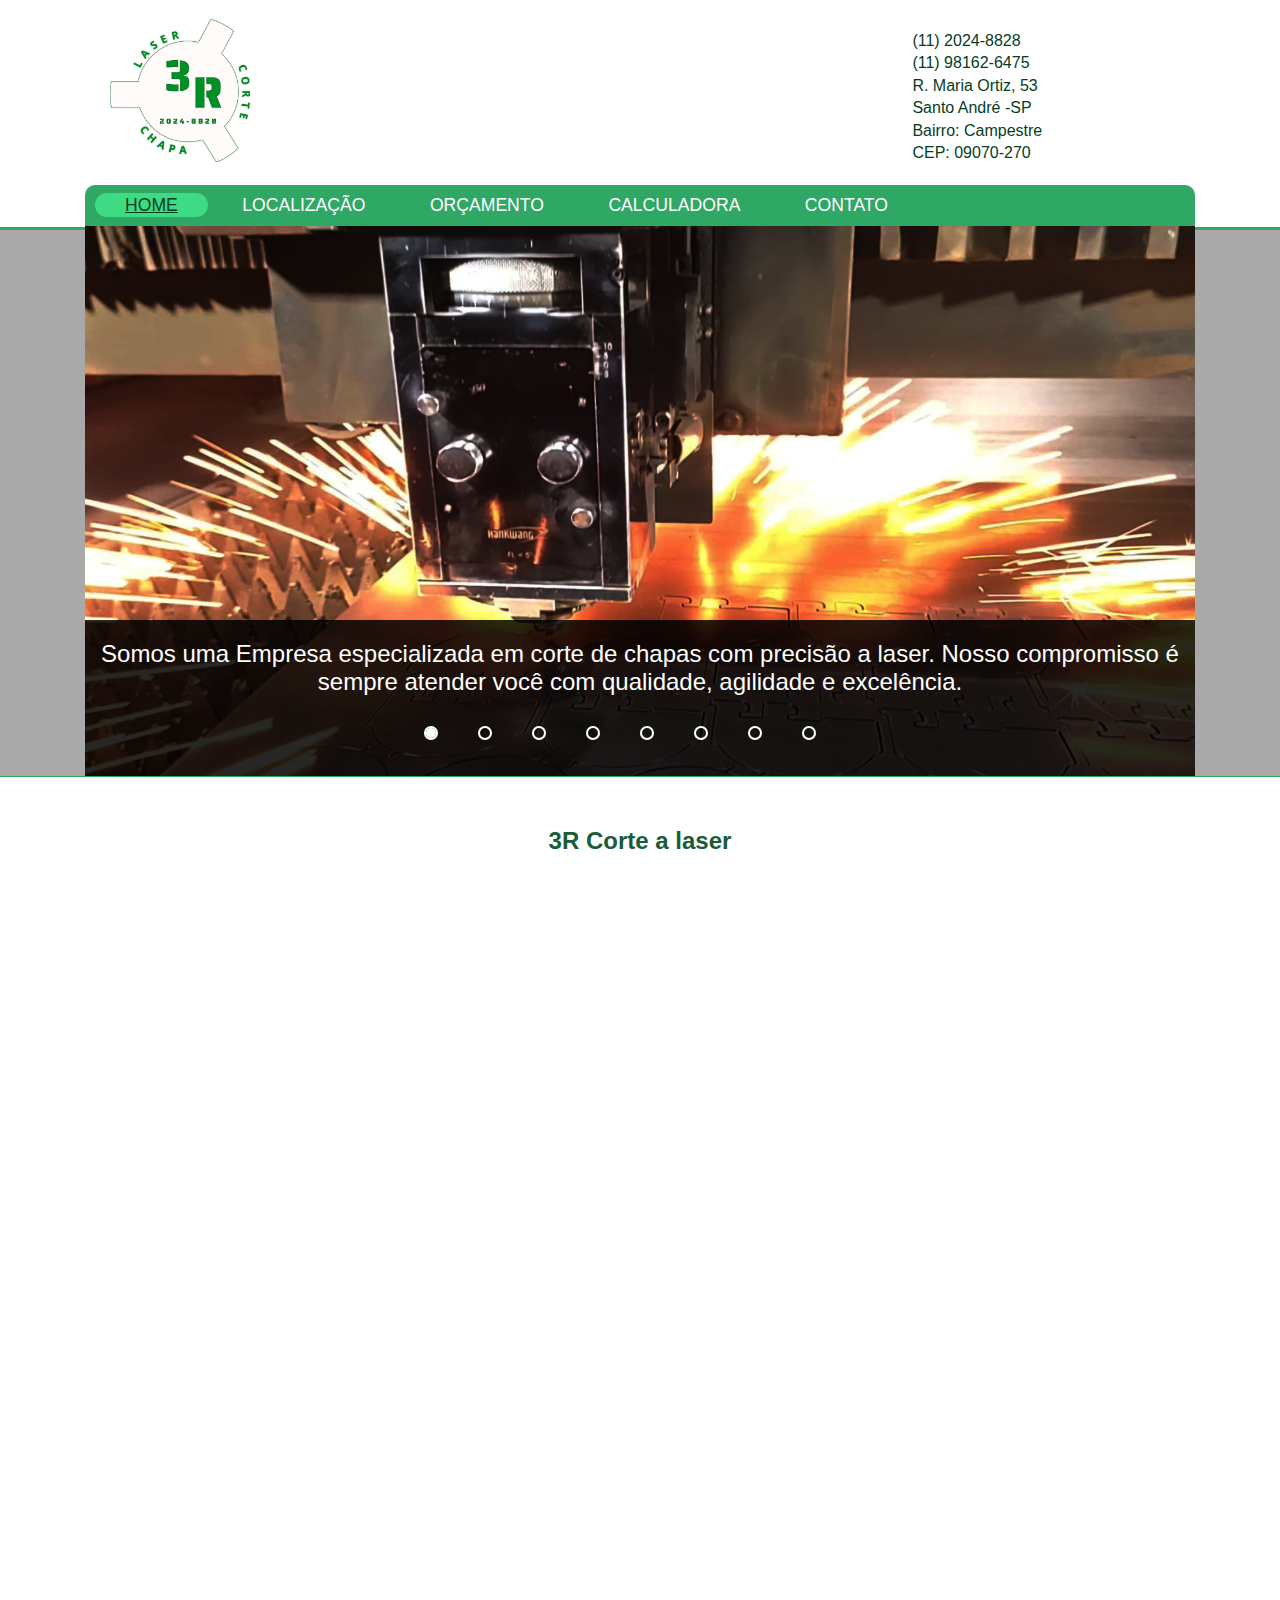
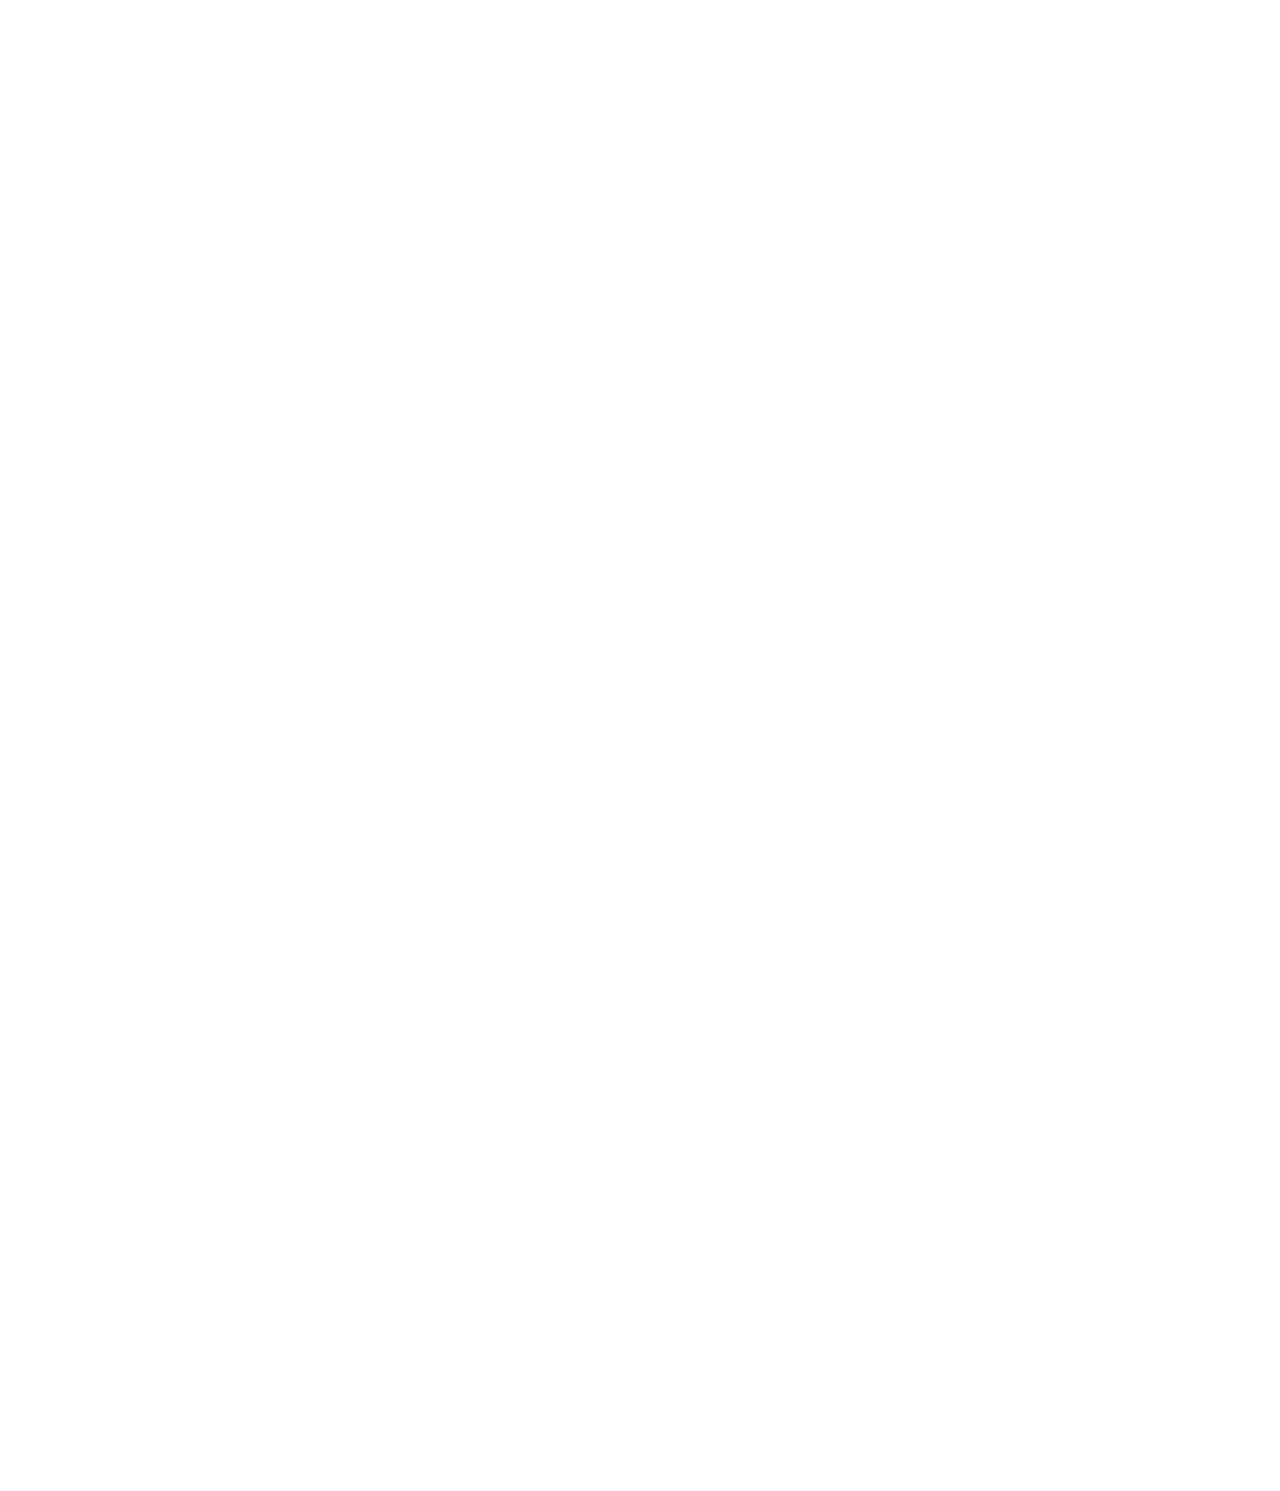
<file: 3rCorteLaser/index.html>
<!DOCTYPE html>
<html lang="pt-br">
<head>
    <meta charset="UTF-8">
    <meta http-equiv="X-UA-Compatible" content="IE=edge">
    <link rel="stylesheet" href="css/style.css">
    <link rel="icon" href="android-chrome-512x512.png" type="image/x-icon">
    <meta name="viewport" content="width=device-width, initial-scale=1.0">
    <title>3r Corte Laser</title>
</head>
<body>
    <div class="body">
    
   
    <header>
        <div class="logo">
            <img src="imagem/3r.png" alt="imagem_logo.png">
        </div>
        
        <div class="contato">
            <p>(11) 2024-8828</p>
            <p>(11) 98162-6475</p>
            <p>R. Maria Ortiz, 53  </p>
            <p>Santo André -SP</p>
            <p>Bairro: Campestre</p>
            <p>CEP: 09070-270</p>
           
        </div>

        <nav>
           
            <a style="color:#063d1e;text-decoration: underline;background-color: #3ddc84; border-radius: 20px;" href="index.html">Home</a>
            <a href="localizacao.html">Localização</a>
            <a href="orcamento.html">Orçamento</a>
            <a href="calculadora.html">Calculadora</a>
            <a href="contato.html">Contato</a>
      
        </nav>

    <nav class="mobile" ">

    <div class="menu" onclick="btn()">
        <div class="m">-</div>
        <div class="m">-</div>
        <div class="m">-</div>
    </div>

   <div class="mobile_nav">
        <a style="color:#063d1e;text-decoration: underline; background-color: #3ddc84; border-radius: 20px;" href="index.html">Home</a>
        <a href="localizacao.html">Localização</a>
        <a href="orcamento.html">Orçamento</a>
        <a href="calculadora.html">Calculadora</a>
        <a href="contato.html">Contato</a>
    </div>
    
    </nav>

<div class="image_principal">

    <div class="slider">
        <div class="slides">
           
            <input type="radio" name="radio-btn" id="radio1">
            <input type="radio" name="radio-btn" id="radio2">
            <input type="radio" name="radio-btn" id="radio3">
            <input type="radio" name="radio-btn" id="radio4">
            <input type="radio" name="radio-btn" id="radio5">
            <input type="radio" name="radio-btn" id="radio6">
            <input type="radio" name="radio-btn" id="radio7">
            <input type="radio" name="radio-btn" id="radio8">
      
            <div class="slide first">
                <img src="imagem/corte-a-laser-em-metal.jpeg" alt="imagem 1">
            </div>   
              
                 <div class="slide">
                    <img src="imagem/2.jpeg" alt="imagem 2">
                 </div>

                <div class="slide">
                    <img src="imagem/3.jpeg" alt="imagem 3">
                </div>
              

                <div class="slide">
                    <img src="imagem/4.jpeg" alt="imagem 4">
                </div>

                <div class="slide">
                    <img src="imagem/5.jpeg" alt="imagem 5">
                </div>

                <div class="slide">
                    <img src="imagem/6.jpg" alt="imagem 6">
                </div>

                <div class="slide">
                    <img src="imagem/7.png" alt="imagem 7">
                </div> 

                <div class="slide">
                    <img src="imagem/8.jpg" alt="imagem 8">
                </div>

              
                <div class="navigation-auto">
                    <div class="auto-btn1" ></div>
                    <div class="auto-btn2" ></div>
                    <div class="auto-btn3" ></div>
                    <div class="auto-btn4" ></div>
                    <div class="auto-btn5" ></div>
                    <div class="auto-btn6"></div>
                    <div class="auto-btn7" ></div>
                    <div class="auto-btn8" ></div>
                    
                </div>
                
                </div>
                
                <div class="manual-navigation">
                    <label for="radio1"class="manual-btn"></label>
                    <label for="radio2"class="manual-btn"></label>
                    <label for="radio3"class="manual-btn"></label>
                    <label for="radio4"class="manual-btn"></label>
                    <label for="radio5"class="manual-btn"></label>
                    <label for="radio6"class="manual-btn"></label>
                    <label for="radio7"class="manual-btn"></label>
                    <label for="radio8"class="manual-btn"></label>

                 
                   
                </div>
              

                  <div class="opacity">
                <p>Somos uma Empresa especializada em corte de chapas com precisão a laser. Nosso compromisso é sempre atender você com qualidade, agilidade e excelência.</p>
            </div>
            
              
              
        </div>
    </div>
   
</header>

   <main>
    
    <article>
        <h2>3R Corte a laser</h2>
        <p>Seja bem vindo ao site da 3R laser , Situada em Santo André, contando com um quadro funcional altamente treinado, especializado e com experiências adquiridas no mercado. A 3R Laser oferece serviços em Corte Laser ,aliado ao que há de mais avançado em tecnologia de máquinas. Para nós todo o cliente é importante, seja uma pequena ou grande empresa. Nosso foco em fornecer soluções simples, completas e confiáveis. A flexibilidade para acompanhar a evolução das necessidades dos nossos clientes criou a base para parcerias duradouras.</p>
    </article>

    <aside>
        <h2>Materiais</h2>
        <h3><strong>Efetuamos o serviço de corte a laser nos seguintes materiais:</strong></h3>
        <ul>
    <li>Aço Carbono</li>
    <li>Aço Inox</li>
    <li>Aço Galvanizado</li>
    <li>Alumínio</li>
    
        </ul>
    </aside>
 

<div class="galeria_pecas">
                                 <!-- MODAL PRA GALERIA -->
<div class="galeria_img">
<img src="imagem_peças/1.jpeg" alt="img1" onclick="clickModal('imagem_peças/1.jpeg')">
<img src="imagem_peças/2.jpg" alt="img2" onclick="clickModal('imagem_peças/2.jpg' )" >
<img src="imagem_peças/3.png" alt="img3" onclick="clickModal('imagem_peças/3.png')"  >
<img src="imagem_peças/4.jpeg" alt="img4" onclick="clickModal('imagem_peças/4.jpeg')" >
<img src="imagem_peças/5.jpg" alt="img5" onclick="clickModal('imagem_peças/5.jpg')" >
<img src="imagem_peças/6.png" alt="img6" onclick="clickModal('imagem_peças/6.png')" >
<img src="imagem_peças/7.jpeg" alt="img7" onclick="clickModal('imagem_peças/7.jpeg')" >
<img src="imagem_peças/9.jpeg" alt="img9" onclick="clickModal('imagem_peças/9.jpeg')" >
<img src="imagem_peças/11.png" alt="img11" onclick="clickModal('imagem_peças/11.png')" >
<img src="imagem_peças/12.jpg" alt="img12" onclick="clickModal('imagem_peças/12.jpg')" >
<img src="imagem_peças/13.jpeg" alt="img13" onclick="clickModal('imagem_peças/13.jpeg')" >
<img src="imagem_peças/14.jpeg" alt="img14" onclick="clickModal('imagem_peças/14.jpeg')" >


</div>


<div id="janelaModal">
    <div class="fechar">
  <span id="btFechar" onclick="fecharModal()">X</span>
  <img id="imgModal" >

</div>
</div>
                                    <!-- FIM MODAL PRA GALERIA -->
    </div>

        <aside class="text2">
            <p>Em trabalhos individuais ou produção em série, um grande diferencial do corte de chapas a laser fica por conta da altíssima precisão, com tolerância de +- 0,1 mm, dependendo da complexidade e do material a ser beneficiado. Consulte-nos para mais detalhes.</p>
            <h2>Política de Qualidade Da 3R Laser assume como seu compromisso a busca permanente da melhoria contínua do seu Sistema de Gestão da Qualidade .</h2>
        </aside>

</main>

</div>
</div>

<footer>
  <h1>Contate-nos!</h1>
 <p><a  target='_blank' href='https://wa.me/5511981626475'><img src="imagem/Dtafalonso-Android-L-WhatsApp.512.png" alt="whatsapp"> CLICK Agora e Fale Conosco </a>
 </p> 
    
    <div class="footer">
        <p>3r Laser - Corte a laser | Todos os direitos reservados © 2023</p>
       
    </div>
</footer>


<script defer src="js/script.js"></script>
</div>
</body>
</html>
</file>
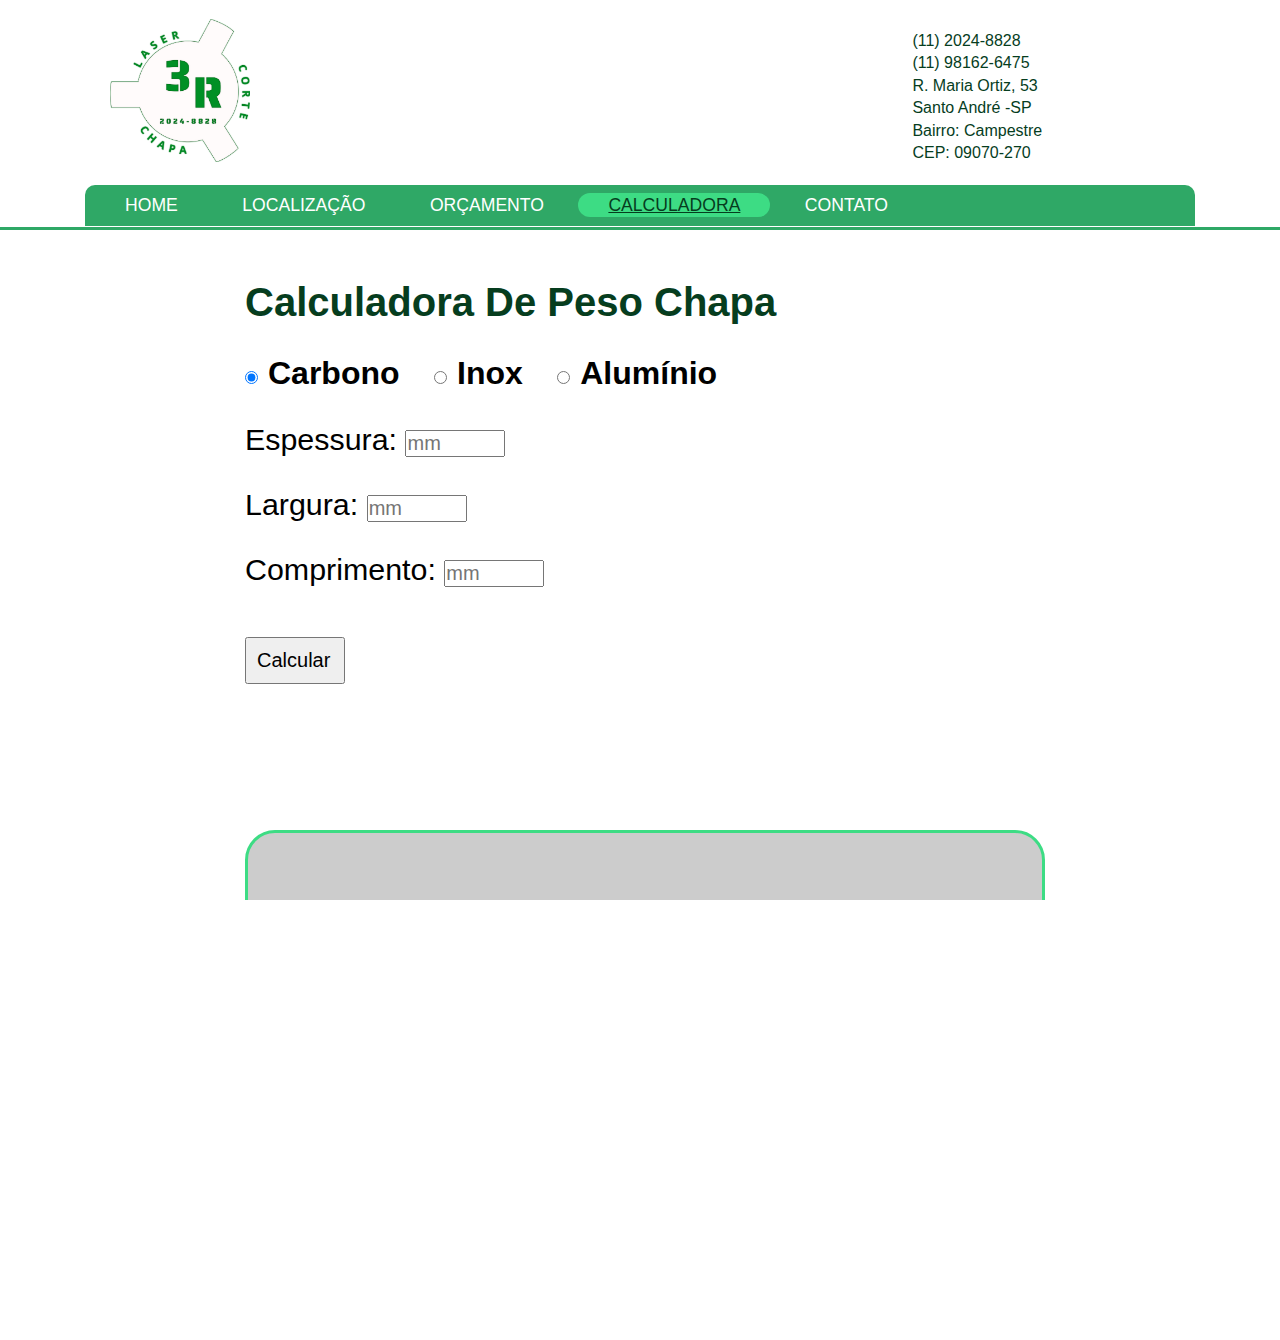
<file: 3rCorteLaser/calculadora.html>
<!DOCTYPE html>
<html lang="pt-br">
<head>
    <meta charset="UTF-8">
    <meta http-equiv="X-UA-Compatible" content="IE=edge">
    <link rel="stylesheet" href="css/style.css">
    <link rel="icon" href="android-chrome-512x512.png" type="image/x-icon">
    <meta name="viewport" content="width=device-width, initial-scale=1.0">
    <title>3r Corte Laser</title>
</head>
<body>
    <header>
        <div class="logo">
            <img src="imagem/3r.png" alt="imagem_logo.png">
        </div>
        <div class="contato">
            <p>(11) 2024-8828</p>
            <p>(11) 98162-6475</p>
            <p>R. Maria Ortiz, 53  </p>
            <p>Santo André -SP</p>
            <p>Bairro: Campestre</p>
            <p>CEP: 09070-270</p>
           
        </div>

        <nav>
            <a href="index.html">Home</a>
            <a href="localizacao.html">Localização</a>
            <a href="orcamento.html">Orçamento</a>
            <a style="color:#063d1e;text-decoration: underline;background-color: #3ddc84; border-radius: 20px;" href="calculadora.html">Calculadora</a>
            <a href="contato.html">Contato</a>
        </nav>
        <nav class="mobile"onclick="btn()">
            <div class="menu">
            <div class="m">-</div>
            <div class="m">-</div>
            <div class="m">-</div>
        </div>
        
        <div class="mobile_nav">
            <a href="index.html">Home</a>
            <a href="localizacao.html">Localização</a>
            <a href="orcamento.html">Orçamento</a>
            <a style="color:#063d1e;text-decoration: underline;background-color: #3ddc84; border-radius: 20px;"  href="calculadora.html">Calculadora</a>
            <a href="contato.html">Contato</a>
        </div>
     
        </nav>
    
    </header>
    
 
        <div class="Calculadora">
        
              <form>
                 
                 <h2>Calculadora De Peso Chapa</h2>
                 <span><input type='radio'  name='radsex' id="carbo" checked/>Carbono</span>
                 <span><input type='radio' name='radsex' id="inox" />Inox</span>
                 <span><input type='radio' name='radsex'id="alu" />Alumínio</span>
        
                <p> Espessura: <input type= 'number'placeholder='mm' min= '0'id="esp" /> </p>
                <p> Largura: <input type= 'number' placeholder='mm' min= '0' id="lar" /> </p>
                <p> Comprimento: <input placeholder='mm'type= 'number' min= '0'  id="comp" /> </p>
               <p><input id ='btn' type= 'button' value= 'Calcular ' onclick="calcular()"/></p> 
        </form>
        <div class='res'>
           <h2 class='pesopc'></h2>
        </div>
        </div>
        
        
         


<footer>
  <h1>Contate-nos!</h1>
 <p><a  target='_blank'href='https://wa.me/5511981626475'><img src="imagem/Dtafalonso-Android-L-WhatsApp.512.png" alt="whatsapp"> CLICK Agora e Fale Conosco </a>
 </p> 
    
    <div class="footer">
        <p>3r Laser - Corte a laser | Todos os direitos reservados © 2023</p>
       
    </div>
</footer>


<script defer src="js/script.js"></script>
</body>
</html>
</file>
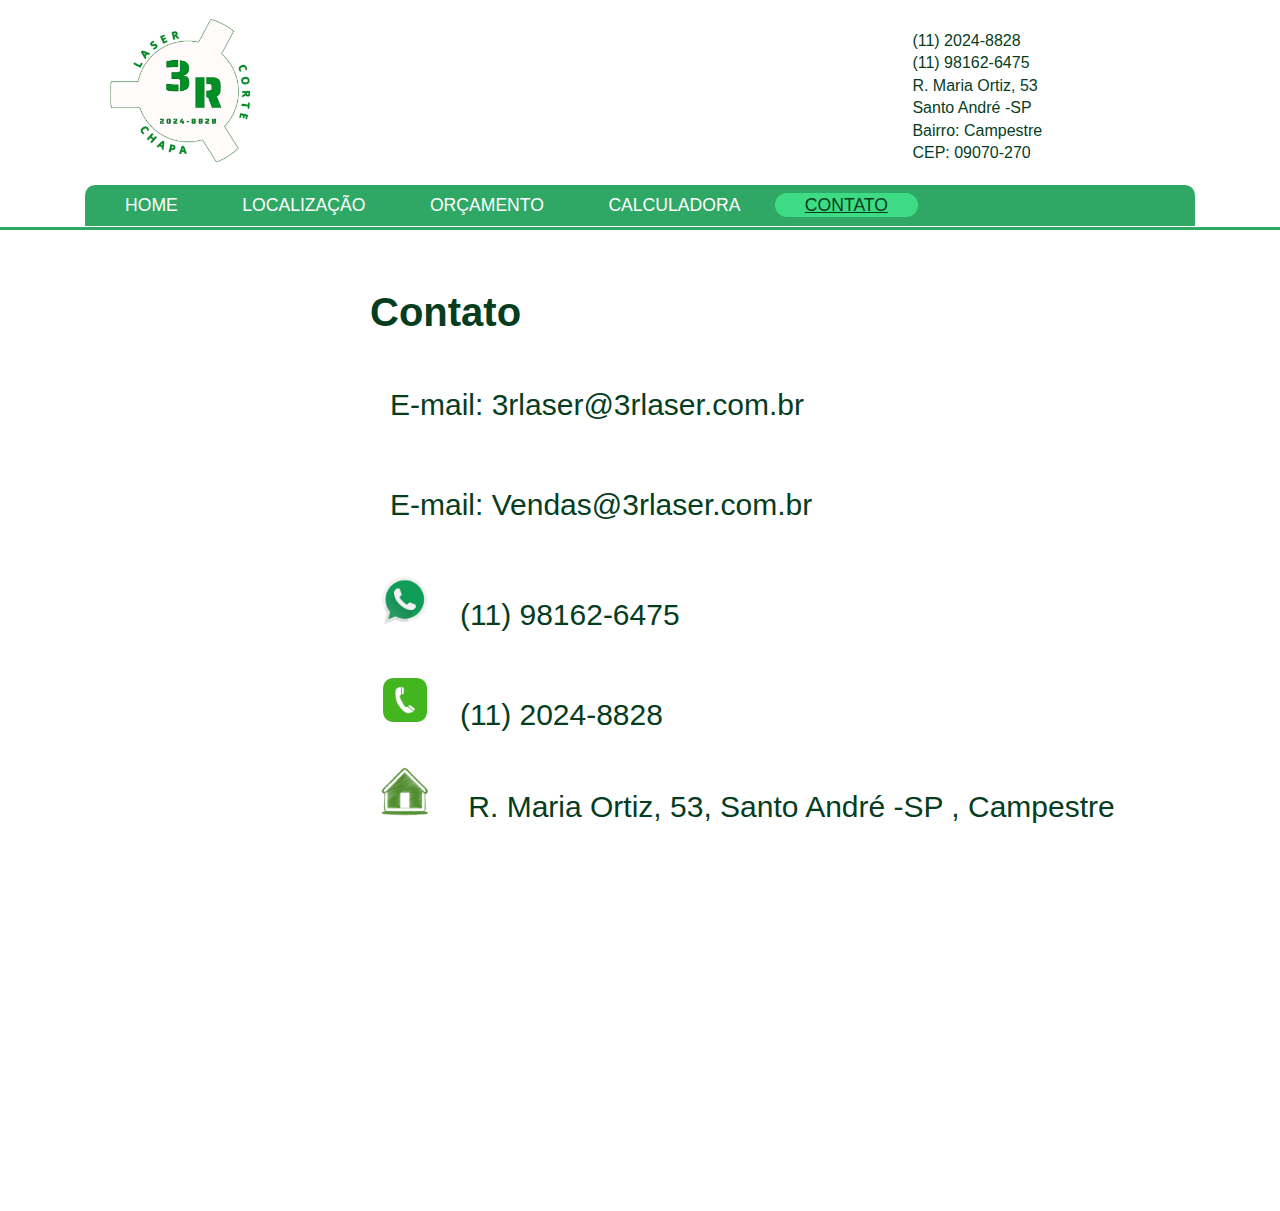
<file: 3rCorteLaser/contato.html>
<!DOCTYPE html>
<html lang="pt-br">
<head>
    <meta charset="UTF-8">
    <meta http-equiv="X-UA-Compatible" content="IE=edge">
    <link rel="stylesheet" href="css/style.css">
    <meta name="viewport" content="width=device-width, initial-scale=1.0">
    <link rel="icon" href="android-chrome-512x512.png" type="image/x-icon">
    <title>3r Corte Laser</title>
</head>
<body>
    <header>
        <div class="logo">
            <img src="imagem/3r.png" alt="imagem_logo.png">
        </div>
        <div class="contato">
            <p>(11) 2024-8828</p>
            <p>(11) 98162-6475</p>
            <p>R. Maria Ortiz, 53  </p>
            <p>Santo André -SP</p>
            <p>Bairro: Campestre</p>
            <p>CEP: 09070-270</p>
           
        </div>

        <nav>
            <a href="index.html">Home</a>
            <a href="localizacao.html">Localização</a>
            <a href="orcamento.html">Orçamento</a>
            <a href="calculadora.html">Calculadora</a>
            <a  style="color:#063d1e;text-decoration: underline; background-color: #3ddc84; border-radius: 20px;" href="contato.html">Contato</a>
        </nav>
        <nav class="mobile" onclick="btn()">
            <div class="menu">
            <div class="m">-</div>
            <div class="m">-</div>
            <div class="m">-</div>
        </div>
        
        <div class="mobile_nav">
            <a href="index.html">Home</a>
            <a href="localizacao.html">Localização</a>
            <a href="orcamento.html">Orçamento</a>
            <a href="calculadora.html">Calculadora</a>
            <a style="color:#063d1e;text-decoration: underline; background-color: #3ddc84; border-radius: 20px;"  href="contato.html">Contato</a>
            </div>
        </nav>
    
    </header>
<div class="conta">
    <h2>Contato</h2>

 
    <p>E-mail: <a href="">3rlaser@3rlaser.com.br</a> </p>
    <p>E-mail: <a href="">Vendas@3rlaser.com.br</a></p>

    <div class="what">
        <a  target='_blank' href='https://wa.me/5511981626475'><img src="imagem/Dtafalonso-Android-L-WhatsApp.512.png" alt="whatsapp">(11) 98162-6475</a>
       
    </div>
    <div class="contato_con">
        <p><img src="imagem/telefone.png" alt="telefone">(11) 2024-8828</p>
        <p><img src="imagem/rua  .png" alt="endereço"> R. Maria Ortiz, 53, Santo André -SP , Campestre </p>
       
        
       
    </div>
</div>
<footer>
  <h1>Contate-nos!</h1>
 <p><a  target='_blank'href='https://wa.me/5511981626475'><img src="imagem/Dtafalonso-Android-L-WhatsApp.512.png" alt="whatsapp"> CLICK Agora e Fale Conosco </a>
 </p> 
 
    
    <div class="footer">
        <p>3r Laser - Corte a laser | Todos os direitos reservados © 2023</p>
       
    </div>
</footer>


<script defer src="js/script.js"></script>
</body>
</html>
</file>
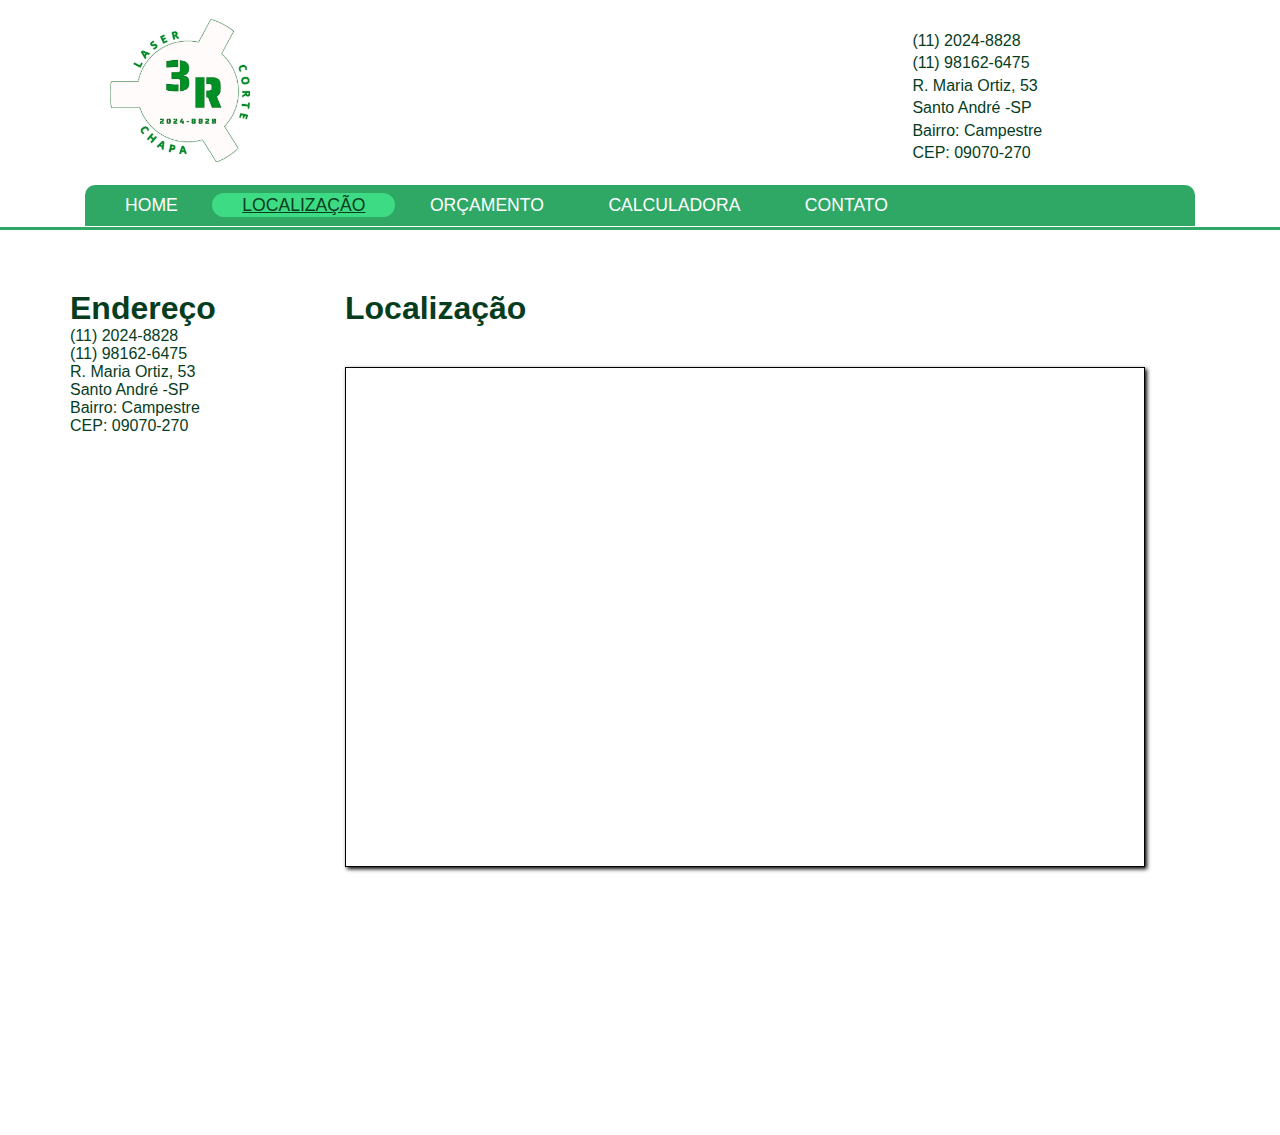
<file: 3rCorteLaser/localizacao.html>
<!DOCTYPE html>
<html lang="pt-br">
<head>
    <meta charset="UTF-8">
    <meta http-equiv="X-UA-Compatible" content="IE=edge">
    <link rel="stylesheet" href="css/style.css">
    <link rel="icon" href="android-chrome-512x512.png" type="image/x-icon">
    <meta name="viewport" content="width=device-width, initial-scale=1.0">
    <title>3r Corte Laser</title>
</head>
<body>


    
    <header>
        <div class="logo">
            <img src="imagem/3r.png" alt="imagem_logo.png">
        </div>
        <div class="contato">
            <p>(11) 2024-8828</p>
            <p>(11) 98162-6475</p>
            <p>R. Maria Ortiz, 53  </p>
            <p>Santo André -SP</p>
            <p>Bairro: Campestre</p>
            <p>CEP: 09070-270</p>
           
        </div>

        <nav>
            <a  href="index.html">Home</a>
            <a style="color:#063d1e;text-decoration: underline; background-color: #3ddc84; border-radius: 20px;" href="localizacao.html">Localização</a>
            <a href="orcamento.html">Orçamento</a>
            <a href="calculadora.html">Calculadora</a>
            <a href="contato.html">Contato</a>
        </nav>
        <nav class="mobile">

            <div class="menu" onclick="btn()">
            <div class="m">-</div>
            <div class="m">-</div>
            <div class="m">-</div>
        </div>
        
        <div class="mobile_nav">
            <a  href="index.html">Home</a>
            <a style="color:#063d1e;text-decoration: underline;background-color: #3ddc84; border-radius: 20px;"href="localizacao.html">Localização</a>
            <a href="orcamento.html">Orçamento</a>
            <a href="calculadora.html">Calculadora</a>
            <a href="contato.html">Contato</a>
        </div>
      
        </nav>
    </header>

    
     
            <div class="map">
                <div class="centro_map">
                <h1>Localização</h1>
                
                <iframe src="https://www.google.com/maps/embed?pb=!1m18!1m12!1m3!1d228.4483948427512!2d-46.54321120454012!3d-23.63392751969634!2m3!1f0!2f0!3f0!3m2!1i1024!2i768!4f13.1!3m3!1m2!1s0x94ce5c48aeb77dd7%3A0x6547383d13ae9d6a!2s3R%20Corte%20de%20Chapa%20LTDA!5e0!3m2!1spt-BR!2sbr!4v1684696807873!5m2!1spt-BR!2sbr" width="800" height="500" style="border:1px solid black; box-shadow: 2px 2px 4px black;" allowfullscreen="" loading="lazy" referrerpolicy="no-referrer-when-downgrade"></iframe>
            </div>

            <div class="contato_map">
                <h1>Endereço</h1>
                <p>(11) 2024-8828</p>
                <p>(11) 98162-6475</p>
                <p>R. Maria Ortiz, 53  </p>
                <p>Santo André -SP</p>
                <p>Bairro: Campestre</p>
                <p>CEP: 09070-270</p>
            </div>
            </div>
     

<footer>
  <h1>Contate-nos!</h1>
 <p><a  target='_blank'href='https://wa.me/5511981626475'><img src="imagem/Dtafalonso-Android-L-WhatsApp.512.png" alt="whatsapp"> CLICK Agora e Fale Conosco </a>
 </p> 
    
    <div class="footer">
        <p>3r Laser - Corte a laser | Todos os direitos reservados © 2023</p>
       
    </div>
</footer>


<script defer src="js/script.js"></script>
</body>
</html>
</file>
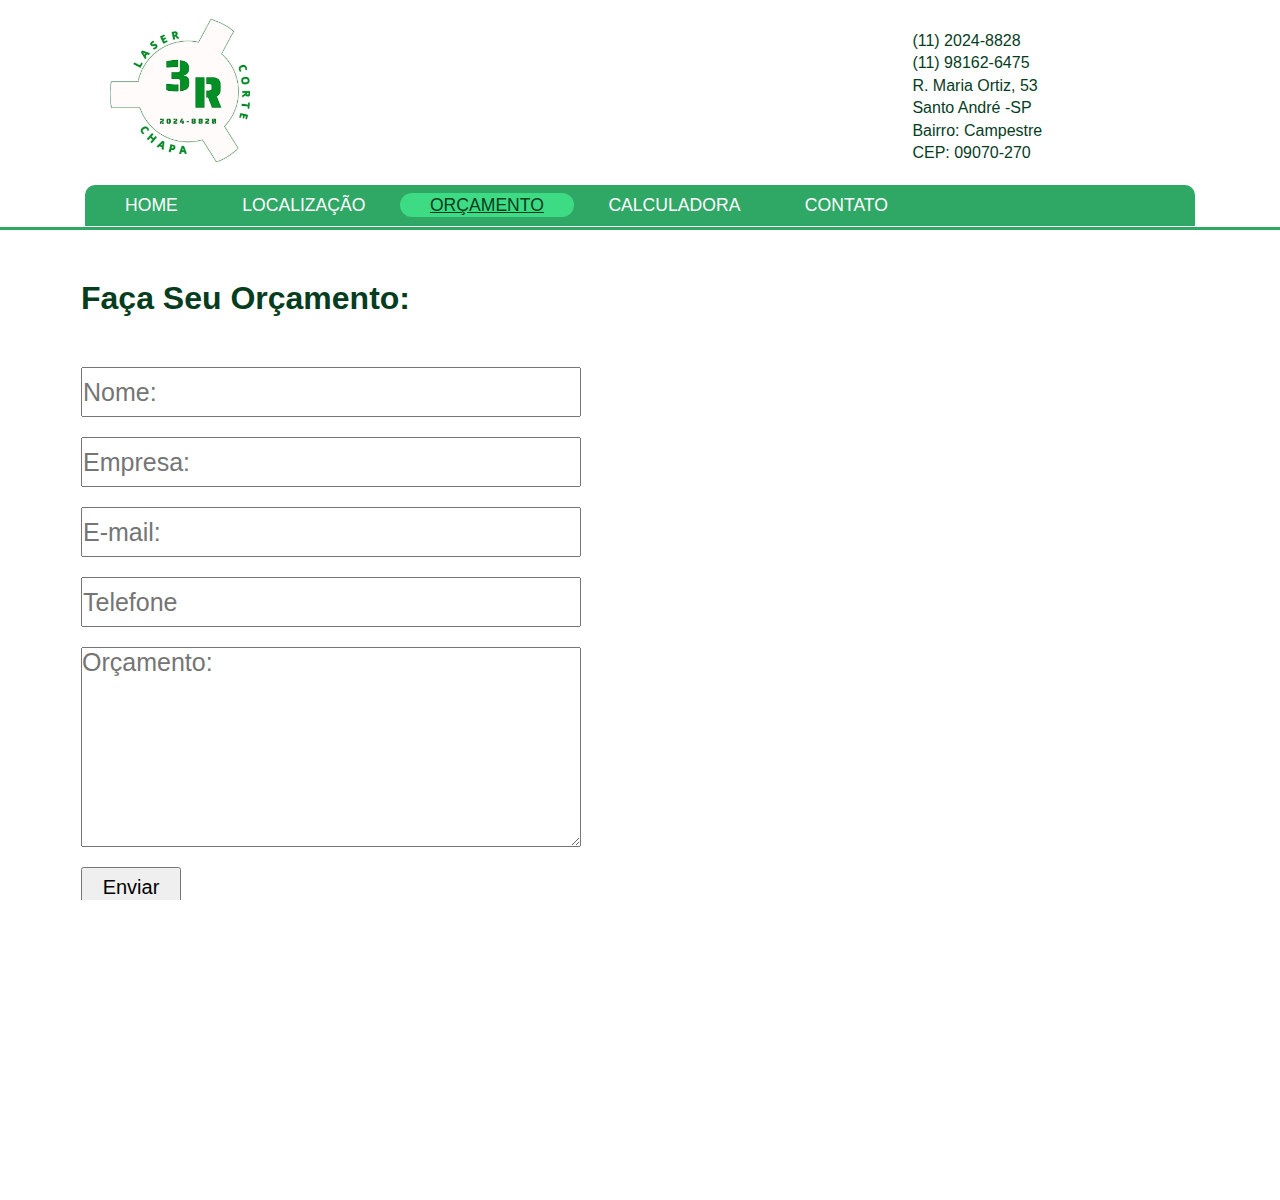
<file: 3rCorteLaser/orcamento.html>
<!DOCTYPE html>
<html lang="pt-br">
<head>
    <meta charset="UTF-8">
    <meta http-equiv="X-UA-Compatible" content="IE=edge">
    <link rel="stylesheet" href="css/style.css">
    <link rel="icon" href="android-chrome-512x512.png" type="image/x-icon">
    <meta name="viewport" content="width=device-width, initial-scale=1.0">
    <title>3r Corte Laser</title>
</head>
<body>
    <header>
        <div class="logo">
            <img src="imagem/3r.png" alt="imagem_logo.png">
        </div>
        <div class="contato">
            <p>(11) 2024-8828</p>
            <p>(11) 98162-6475</p>
            <p>R. Maria Ortiz, 53  </p>
            <p>Santo André -SP</p>
            <p>Bairro: Campestre</p>
            <p>CEP: 09070-270</p>
           
        </div>

        <nav>
            <a href="index.html">Home</a>
            <a href="localizacao.html">Localização</a>
            <a style="color:#063d1e;text-decoration: underline;background-color: #3ddc84; border-radius: 20px;" href="orcamento.html">Orçamento</a>
            <a href="calculadora.html">Calculadora</a>
            <a href="contato.html">Contato</a>
        </nav>
        <nav class="mobile" onclick="btn()">
            <div class="menu">
            <div class="m">-</div>
            <div class="m">-</div>
            <div class="m">-</div>
        </div>
        <div class="mobile_nav">
            <a  href="index.html">Home</a>
            <a href="localizacao.html">Localização</a>
            <a style="color:#063d1e;text-decoration: underline; background-color: #3ddc84; border-radius: 20px;" href="orcamento.html">Orçamento</a>
            <a href="calculadora.html">Calculadora</a>
            <a href="contato.html">Contato</a>
        </div>
       
        </nav>
    
    </header>

    <div class="orcamento">
        <h1>Faça Seu Orçamento:</h1>

        <form action="https://formsubmit.co/gabriel.telpis3r@gmail.com" method="POST">
            <input type="hidden" name="_next" value="http://3rlaser.com.br/Sucesso.html">
<input type="hidden" name="_autoresponse" value="Recebemos sua mensagem, obrigado pelo contato e logo responderemos!">
        <input type="text" placeholder="Nome:" name="nome" id="nome" required>
        <input type="text" placeholder="Empresa:" name="empresa" id="empresa" required>
        <input type="email" placeholder="E-mail:" name="e-mail" id="email"required>
        <input type="text" placeholder="Telefone" name="telefone" id="telefone" required>
        <textarea name="Orçamento" id="orcamento" placeholder="Orçamento:" required></textarea>
        <button type="submit" id="enviar">Enviar</button>
    </form>
      </div>
<footer>
  <h1>Contate-nos!</h1>
 <p><a  target='_blank'href='https://wa.me/5511981626475'><img src="imagem/Dtafalonso-Android-L-WhatsApp.512.png" alt="whatsapp"> CLICK Agora e Fale Conosco </a>
 </p> 
    
    <div class="footer">
        <p>3r Laser - Corte a laser | Todos os direitos reservados © 2023</p>
       
    </div>
</footer>


<script defer src="js/script.js"></script>
</body>
</html>
</file>
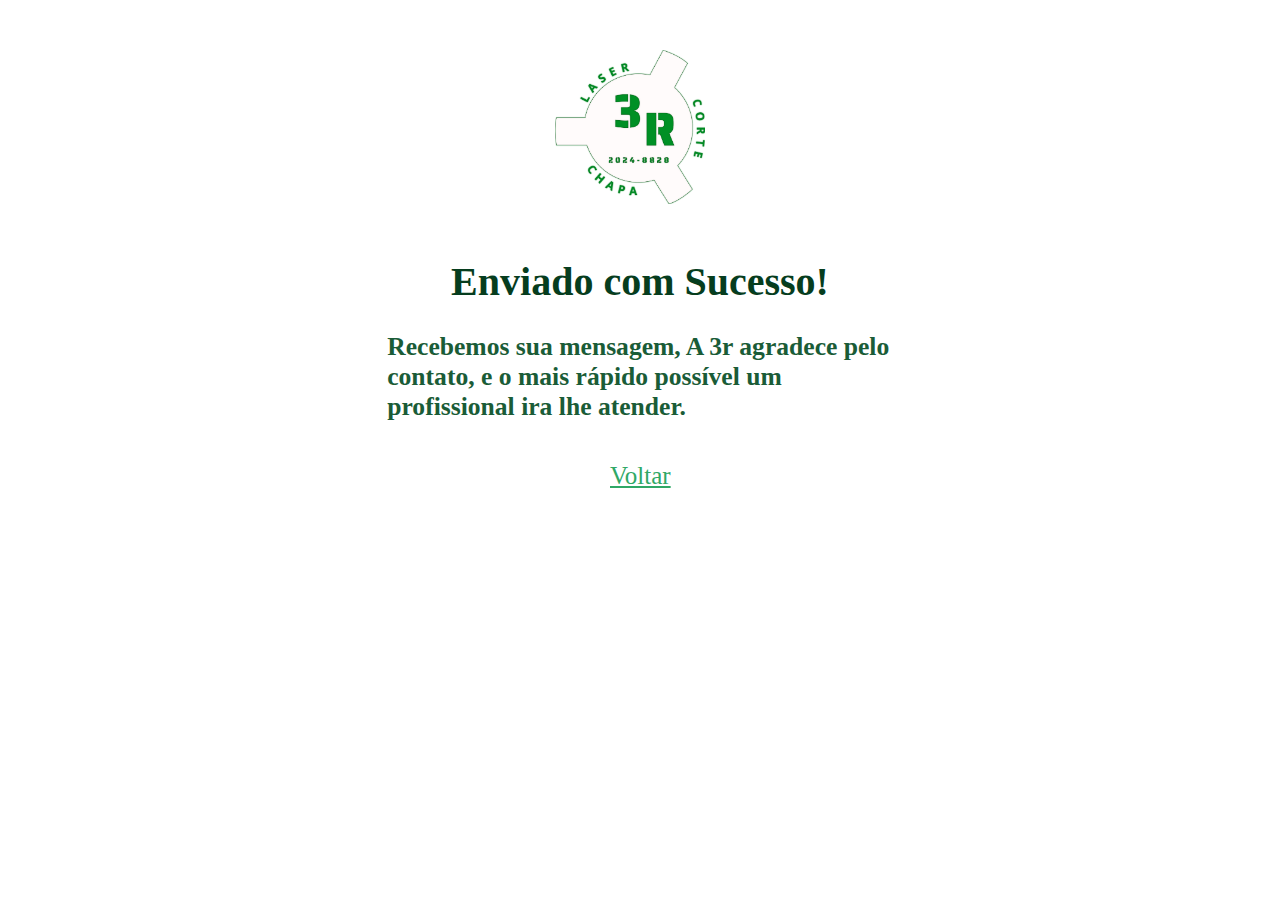
<file: 3rCorteLaser/Sucesso.html>
<!DOCTYPE html>
<html lang="pt-br">
<head>
    <meta charset="UTF-8">
    <meta http-equiv="X-UA-Compatible" content="IE=edge">
    <meta name="viewport" content="width=device-width, initial-scale=1.0">
    <link rel="stylesheet" href="css/style_sucesso.css">
    <title>Email Enviado com Sucesso</title>
  
</head>
<body>
    <div class="logo">
        <img src="imagem/3r.png" alt="imagem_logo.png">
    </div>
    <h1>Enviado com Sucesso!</h1>
    <h2>Recebemos sua mensagem, A 3r agradece pelo contato, e o  mais rápido possível um profissional ira lhe atender.</h2>
 
  
   
    </div>
    <a href="http://3rlaser.com.br/orcamento.html">Voltar</a>
</body>
</html>
</file>
<file: 3rCorteLaser/css/style.css>
@charset "UTF-8";

:root{
       
  --cor1: #83e1ad;
  --cor2: #3ddc84;
  --cor3: #2fa866;
  --cor4: #1a5c37;
  --cor5:#063d1e;
  --cor6:#c5ebd6; 
  
  
}
 
 *{
    margin: 0;
    padding: 0;
    box-sizing: border-box;
    font-family:Verdana, Geneva, Tahoma, sans-serif;

}
body,html{
overflow-x: hidden;
width: 100vw;
height: 100vh;
position: absolute;
}

/*home*/

.body{
 
  background-color: #a9a9a9
}

 /* menu mobile */
                                
 .mobile{
border: 2px solid var(--cor5);
display: none;
position: relative;
margin: auto;
width: 700px;

}



.menu{
height: 36px;
width: 35px;
cursor: pointer;
font-size: 60px;
margin: -3px 92%;



}


.menu>div {

line-height: 10px;

}
 
  

.menu:hover{
color:white;
border-radius: 10px;
transition: 0.3s ;


}
.mobile_nav{
  margin-top: 20px;
  display: none;
 
  
} 


  
.mobile_nav a{
  display:flex;
  text-decoration: none;
  text-align: center;
  line-height: 50px;
  color: white;
  justify-content:center ;
  text-transform: uppercase;
  text-decoration: none;
  font-size: 1.1em;
}
 .mobile_nav a:hover{
  color: var(--cor5);
  border-radius: 20px;
  box-shadow: 2px 2px 4px black;
  background-color: #3ddc84;


 }

/*Fim  menu mobile */


header{
    background-color: white;
  
    height: 230px;
    border-bottom:3px solid var(--cor3)
}
header>.logo{
  margin: auto;
  width: 1250px;
  
}
header>.logo>img{
 padding-left: 20px;
   width: 160px;
   margin:  19px auto;
}
header>.contato{
padding-left: 10px;
position: absolute;
right: 17%;
top: 30px;  
width: 160px;
line-height: 1.4em;
color: var(--cor5);

}

header>nav{

    width: 1110px;
    padding: 10px;
    border-top-left-radius: 10px ;
    border-top-right-radius:10px ;
    justify-content:center ;
    margin: auto ;
    background-color: var(--cor3);
    
}
header>nav>a{

   
        padding:  2px 30px;
        color: white;
        justify-content:center ;
        text-transform: uppercase;
        text-decoration: none;
        font-size: 1.1em;
     
        
 
}
header>nav>a:hover{
  color: var(--cor5);
  border-radius: 20px;
  box-shadow: 2px 2px 4px black;
  background-color: #3ddc84;
  transition: 0.8s;
 
 
}

                           /* Começou Slide  */
.image_principal{

   align-items: center;
   justify-content:center ;
   width: 1110px;
  display: flex;
   margin: auto;
   
 
}
 
.slider{
    
    margin: 0 auto;
    width: 1110px;
    height: 550px;
    overflow: hidden;
    
}
.slides{
    width: 400%;
    height: 400px;
    display: flex;
   
}
.slides input{
   display: none;
}


.slide{
    transition: 3s;
}
.slide>img{
   
  width: 1110px;
  height:550px;
    
}

.manual-navigation{
        position: relative;
        bottom: -100px;
        width: 1070px;
        z-index: 1;
        display: flex;
        
        justify-content: center;
}
.manual-btn{
    border: 2px solid  #fff;
    padding: 5px;
    border-radius: 10px;
    cursor: pointer;
    transition: 1s;
}

.manual-btn:not(:last-child){
  margin-right: 40px;
}

.manual-btn:hover{
    background-color: #fff;
  }

  #radio1:checked ~ .first{
    margin-left: 0;
  background-color: white;
 
  }
  #radio2:checked ~ .first{
    margin-left: -25%;
  }
  #radio3:checked ~ .first{
    margin-left: -50%;
  }
  #radio4:checked ~ .first{
    margin-left: -75%;
  }
  #radio5:checked ~ .first{
    margin-left: -100%;
  }
  #radio6:checked ~ .first{
    margin-left: -125%;
  }
  
  
 #radio7:checked ~ .first{
    margin-left: -150%;
  }
  
  #radio8:checked ~ .first{
    margin-left: -175%;
  }
  
  .navigation-auto div{
    z-index: 1;
    border: 2px solid var(--cor4);
    padding: 5px;
    border-radius: 10px;
    cursor: pointer;
    transition: 1s;
  }
  .navigation-auto{
   position:absolute;
   padding-top: 500px;
   width: 00.1px;
   margin-left:339px;
   display: flex;
   clear: both;
    
 }  
   
.navigation-auto div:not(:last-child){
    margin-right: 40px;

  }

  #radio1:checked ~ .navigation-auto >.auto-btn1{
   
    background-color:#fff;
  }
  #radio2:checked ~ .navigation-auto >.auto-btn2{
   
    background-color:#fff;
  }
  #radio3:checked ~ .navigation-auto >.auto-btn3{
   
    background-color:#fff;
  }
  #radio4:checked ~ .navigation-auto >.auto-btn4{
   
    background-color:#fff;
  }

  #radio5:checked ~ .navigation-auto >.auto-btn5{
   
    background-color:#fff;
  }


  #radio6:checked ~ .navigation-auto >.auto-btn6{
   
    background-color:#fff;
  }

  #radio7:checked ~ .navigation-auto >.auto-btn7{
   
    background-color:#fff;
  }

  #radio8:checked ~ .navigation-auto >.auto-btn8{
   
    background-color:#fff;
  }



     
                            /* Terminou Slide */
.opacity{
        height: 160px;
        position: relative;
        bottom: 20px;
        background-color: rgba(0, 0, 0, 0.847);
       
                    }
.opacity>p{

    padding: 20px 0;
    margin-bottom: 60px;
   text-align: center;
    font-size: 1.5em;
   color:white;
}
main{
      min-width: 300px;
      max-width:100% ; 
      position: relative;
      top: 546px;
      border-top: 1px solid  var(--cor3);
      padding-bottom: 25px;
      background-color: white;
     
     
   
      
}
main>article{
  max-width: 1200px;
    margin: auto;  
   
  
    

}
main>article p{

  text-align: center;

  

}
  
main h2{
    color:var(--cor4);
    margin:  10px 30px;
    padding-top: 40px;
    text-align: center;
}
main p{
  text-align: justify;
  padding: 20px;
   line-height: 1.4em;
    margin-top:20px ;
    font-size: 20px;
    
}
aside{
 padding-bottom: 50px;
  padding-left:20px;
  max-width: 900px;
 margin:  0px auto;

}


aside h3{
margin:40px auto;
}
 
aside ul li{
  list-style-type:'\2705\00A0' ;
  list-style-position: inside;
  margin-top: 15px;
  font-size: 1.1em;
}

                   /* Galeria_foto */
.galeria_img{
max-width: 930px;
padding-left: 10px;
margin: auto;
}



.galeria_img img{
  width: 300px;
  height: 300px;
  cursor: pointer;
  padding: 5px;
 
}

.galeria_img img:hover{
padding: 10px;
 
}
                                  /* MODAL */
#janelaModal{

  display: none;
  position: fixed;
  z-index: 1;
  padding-top: 100px;
  left: 0;
  top: 0;
  width: 100%;
  height:100%;
  background-color:rgba(0,0,0,0.8) ;
 

}
#imgModal{
  margin: auto;
  display: block;
  width: 100%;
  max-width: 700px;
 
}  

.fechar{

  margin: auto;
  width: 90%;
  max-width: 700px;
  
 
}
#btFechar {
      color:#fff;
      float: right;
      clear: both;
      font-size: 2em;
      border-radius: 30px;
      font-weight: bold;
      cursor: pointer; 
      
}      
#btFechar:hover{
color: var(--cor2);
transition: 0.4s;


}


                                                 /* FIM MODAL */


                                                 
                   /*Fim galeria*/

.text2{
  max-width: 1300px;
  padding: 0;
 margin-bottom: -150px;


}
.text2 p{
  text-align: center;

}
.text2 h2{
  text-align: center;
  padding-bottom: 40px;

}



footer{
  transform: translate(0% ,330%);
  clear: both;
  bottom: -2300px;
  width: 100%;
  height: 200px;
  background-image: linear-gradient(to right , var(--cor5),var(--cor4));
}
.footer{
  width: 100%;
  height: 60px;
  border-top: 1px solid  black;
  position: absolute;
  text-align: center;
  bottom: 1px;
  background-color: white;
}
.footer p {
  font-size: 20px;
  color: var(--cor5);
  margin-top: 10px;
}
footer h1 {
  width: 260px;
  margin: auto;
  padding: 10px;
  text-align: center;
 color:white;

}
footer p:not(:last-child){
  width: 360px;
  margin: auto;
  padding: 10px;
  text-align: center;

 color:white;
}

footer p a >img{
  width: 30px;
  
}
footer p a{
text-decoration: none;
font-size: 20px;
color: #fff;
}

  footer p:hover:not(:last-child){
padding: 10px;
box-shadow: 10px 10px 10px black;
background-color: var(--cor1);
border-radius: 20px;
}
footer a:hover{
  color:var(--cor5) ;
}
                                         /* Fim do home */

                                              /*Localização*/

    .contato_map{
     width: 1200px;
     padding-left: 30px;
     margin:-160px auto;
     color: var(--cor5);
    }   
    .centro_map{
      width: 650px;
      height: 100px;
      padding-left: 30px;
      margin: 60px auto;
      
      }
   
  .centro_map  h1{
color: var(--cor5);
margin-bottom: 40px;


}

                                       

                                              /*fim do Localização*/


                                                /*Orçamento*/

.orcamento {
  padding-left: 16px;
  width: 1150px;
  height: 10px;
  margin: 50px auto;

 }   
.orcamento h1{
  color: var(--cor5);

 }                                               
  .orcamento form  input[type=text]{
      display: block;
      width: 500px;
      font-size: 25px;
      height: 50px;
      margin-top: 20px;
     }   
     .orcamento form #orcamento{
     max-height:200px ;
     min-height:200px ;
     min-width:500px ;
     max-width: 500px;
     font-size: 25px;
     margin-top: 20px;
     display: block;
     }
     .orcamento form input[type=email]{
      display: block;
      width: 500px;
      font-size: 25px;
      height: 50px;
      margin-top: 20px;
     }
    
     .orcamento form button{
      display: block;
      margin-top: 20px;
      width: 100px;
      font-size: 20px;
      height: 40px;
     }    
     .orcamento form button:hover{
      background-color: #3ddc84;
  box-shadow: 2px 2px 4px black;
     }                                        
                                                   /* fim do Orçamento*/ 
                                                   /* CALCULADORA*/ 
                                                  
.Calculadora{
padding-left: 15px;
width: 820px;
height: 200px;
margin: auto  ;
border-radius: 30px;
}
form{

  height: 500px;
  margin: 50px auto;


}
form h2{
 color:var(--cor5);
  margin-bottom: 30px;
  font-size: 2.5em;

}
 form span{
  font-weight: bold;
  margin-right:30px ;
  font-size: 2em;
  
}

form p input[type=number]{
  width: 100px;
}
/* Pra Tirar as setas do input type Number */
form p input[type=number]::-webkit-inner-spin-button {
  -moz-appearance: textfield;
   appearance: textfield;
  -webkit-appearance: none;
}

form span input{
  margin-right: 10px;
 
}
form p{
 margin-top: 20px;
  font-size: 1.9em;
  margin-top:30px ;
}

form p input{
  font-size: 20px;
  
}
form p input[type=button]{
    width: 100px;
    font-size: 20px;
    display: block;
    margin-top: 50px;
    padding: 10px;
    
}
form p input[type=button]:hover{
  background-color: #3ddc84;
  box-shadow: 2px 2px 4px black;

}


.res{
    width: 800px;
    height: 250px;
    border: 3px solid var(--cor2);
    border-radius: 30px;
    background-color: #ccc;

}
.pesopc{
  margin-top: 100px;
  font-size: 2em;
  text-align: center;
 
  

}
                                                 /* fim DA CALCULADORA*/ 


                                                  /* CONTATO*/ 
.conta{
padding-left: 30px;
 width: 600px;
 height: 1px;
 margin:60px  auto;
}
.conta h2{
  font-size: 40px;
 color: var(--cor5);
 margin-bottom: 30px;
 }

 .conta p{
 font-size: 30px;
 color: var(--cor5);
 margin:40px 20px ;
 }
 .conta a {
  text-decoration: none;
  line-height: 60px;
  color:var(--cor5);
 }
 .contato_con{
  line-height: 25px;
 }
.what {
  
      border-radius: 20px;
      padding: 10px;
      width: 400px;
      height: 80px;
      margin: -10px -30px;
  
   
 }
 .what a {

font-size: 30px;
color:var(--cor5);
text-decoration: none;
}
.what:hover {

text-decoration: underline;
  }
      
.what img{
  margin: 0 30px;
  width: 50px;
}
.contato_con {
margin-left: -40px;
}
.contato_con p {
  color:var(--cor5);
  width: 1500px;
}
.contato_con img{
  width: 50px ;
  margin: 0 30px;
}
                                                 /* fim DA CONTATO*/ 
              /* @media screen */

 @media screen and (max-width:1440px) {

  
  
  } 
   
              
@media screen and (max-width:1350px) {
  header .logo img{
   margin-left: 6%;
      }
}

@media screen and (max-width:1260px){
  .centro_map iframe{
    width: 130%;
  }
  .conta{
 margin: 30px 0;
  }
}

 @media screen and (max-width:1164px){
  header .logo img{
padding-left: 10px;
  }
 header nav{
  width: 900px;
 }
 header nav a{
  font-size: 1em;
 
 }
 .image_principal{
 width: 900px;
 }
 .slider{
 width: 900px;
 height: 550px;  
   
} 




.slide>img{
  
 width:900px;
 height:550px;
   
}

.manual-navigation{
  margin-left: -90px;
}
.navigation-auto{
 
  margin-left: 249px;
}
.opacity p {
  font-size:1.3em;
}

 }
 @media screen and (max-width:1060px){
.centro_map iframe{
  width: 120%;
}
 }

 @media screen and (max-width:1020px){
header>.contato{
  margin-right: -80px;
}
.map{
 height: 200px;
 }
 .contato_map{
 padding:  0px 40px;
   
 
 }
 .contato_map h1{
   padding-bottom: 20px;
 }
 
 .centro_map h1{
 
 padding-top: 240px;
 
 }


.centro_map iframe{
width: 100%; 

}

} 
 
 
@media screen and (max-width:980px) {
.galeria_img {
width: 835px;
}

.galeria_img img{
width: 200px;
height: 200px;
}
.map{
 padding-right: 220px;
}
.contato_map{

  padding:  0px 40px;

}
.contato_map h1{
  padding-bottom: 20px;
}

.centro_map h1{

padding-top: 240px;

}



}

 
 @media screen and (max-width:957px){
  header nav{
   
    width: 800px;
   }
   header nav a{
  font-size: 0.9em;
 }
  
.image_principal{
  width: 800px;
  }
  
  .slider{
     width: 800px;
     height: 450px;
  
     
  }  
 
  
.slide>img{
    
   width:800px;
   height:450px;
     
  }
  
  .manual-navigation{
    margin-top: -100px;
    margin-left: -110px;
  }
  .navigation-auto{

    margin-top: -100px;
    margin-left: 229px;
  }
  .opacity{
    position: absolute;
    width: 800px;
    top: 515px;
    
  }
  .opacity p {
    font-size:1.2em;
  }
  main{
    margin-top: -101px;
  }
  @media screen and (max-width:900px){
    .conta h2{
      font-size: 2em;
    }
    .conta p{
      font-size: 1.3em;
    }
    .conta a{
      font-size: 1.3em;
    }
  }
  
}
@media screen and (max-width:868px){
  header nav{
    width: 700px;
   }
   header nav a{
    font-size: 0.76em;
   
   }
   .image_principal{
  
   width: 700px;
   }
    
  
  .slider{
     
  
     width: 700px;
     height: 400px;
}

.slide>img{
    
   width:700px;
   height:400px;
     
  }
  
  .manual-navigation{
    margin-top: -140px;
    margin-left: -189px;
  }
  .navigation-auto{
    margin-top: -140px;
    margin-left: 150px;
  }
  .opacity{
  width: 700px;
  margin-top: -50px;
  }
  .opacity p {
    font-size:1.2em;
  }
  main{
margin-top: -150px;
  }
  .galeria_img {
    width: 790px;
   
    }
    
    .galeria_img img{
    width: 150px;
    height: 150px;
    }
  .res{
    width: 90vw;
  }
} 
  


@media screen and (max-width:820px) {
  .galeria_pecas{
    max-width: 850px;

  }
  
  .galeria_img {
    width: 630px;
   
 }
     .galeria_img img{
    width: 150px;
    height: 150px;
    }  
   
  
}

@media screen and (max-width:766px){
nav{
  display: none;
}
  .mobile{
    display: block;
    width:600px ;
    }


  
   .image_principal{
    
    width: 600px;
  
 }
  
  .slider{
 
     width: 600px;
     height: 350px;
    
     
  }

  .slides input{
    display: none;
  }
  
  

  .slide>img{
    
   width:600px;
   height:350px;
     
  }
  
  .manual-navigation{
    margin-top: -190px;
    margin-left: -239px;
  }
  .navigation-auto{
    margin-top: -190px;
    margin-left: 100px;
  }
  .opacity{
    margin-top: -10px;
    width:600px ;
    height: 100px;
  }
  .opacity p {
   display: none;
  }
  main{
    margin-top: -189px;
  }

  

}  

@media screen and (max-width:725px){
  .map{
    height: 100px;
    padding-right: 600px;
  
  }

.centro_map iframe{
  width: 70%;
  height: 400px;
}

}


@media screen and (max-width:664px){
  nav{
    display: none;
  }
  .mobile{
 
    width:500px ;
    }

  
   .image_principal{
    
    width: 500px;
  
 }
  
  .slider{
 
     width: 500px;
     height: 350px;
    
     
  }

  .slides input{
    display: none;
  }
  
  

  .slide>img{
    
   width:500px;
   height:350px;
     
  }
  
  .manual-navigation{
    margin-top: -190px;
    margin-left: -289px;
  }
  .navigation-auto{
    margin-top: -190px;
    margin-left: 50px;
  }
  .opacity{
    margin-top: -10px;
    width:500px ;
    height: 100px;
  }
  .opacity p {
   display: none;
  }
  .galeria_img {
    width: 540px;
     }
     
     
     .galeria_img img{
     width: 100px;
     height: 100px;
     }
     .Calculadora{
      height: 40px;
     }
     .Calculadora form h2{
      font-size: 2em;
     }
  .Calculadora form span{
    font-size: 1.5em;
  }
  .Calculadora form p{
    font-size: 1.5em;
  }
  .Calculadora form input[type=button]{
    font-size: 0.7em;
  }
  .res{
   margin-top: -140px;

}
.pesopc{
 
  font-size: 1.4em;
}
.conta h2{
  padding-top: 30px;
  font-size: 1.6em;
}

.conta p{
  font-size: 1.2em;
}
.conta a{
  font-size: 1.2em;
}

}


@media screen and (max-width:625px){

  .conta h2{
    font-size: 1.5em;
  }
  .conta p{
font-size: 1em;
  }
  .conta a{
    font-size: 1em;
      }
}


@media screen and (max-width:555px) {
 header .logo img{

  width: 140px;
  margin-left: 30px;
 
 }
 header .contato{
  font-weight: bold;
  margin-right: 5px;
  margin-top: -15px;
 }
 header .contato p{
  width: 100%;
  
font-size: 0.9em;
margin-left: 80px;
 }


  .mobile{
   
    width:90vw ;
    }
.image_principal{
    
    width:90vw;
  
 }
  
  .slider{
 
   height: 300px;
    
     }
     
 

  .slides input{
    display: none;
  }
  
  

  .slide>img{
    
   width:90vw;
   height:300px;
     
  }
  
  .manual-navigation{
    display: none;
  }
  .navigation-auto{
   display: none;
  }
  .opacity{
   display: none;
  }
  .opacity p {
   display: none;
  }
  main{
    margin-top: -238px;
  }
  .galeria_img {
    width: 440px;
     }
     
     
     .galeria_img img{
     width: 100px;
     height: 100px;
     }
     .orcamento {
      height: 1px;
     }
     .orcamento h1{
      font-size: 1.5em;
     }
     .orcamento form input[type=text ]{
     width: 85vw;
    
     }
     .orcamento form input[type=email]{
      width: 85vw;
      }
      .orcamento form #orcamento{
      max-width: 85vw;
      min-width: 85vw;
   
    
        }
}
@media screen and (max-width:540px){
  .conta{
 
  width: 200px;
  }
  .conta p:not(:last-child){
    display: block;
  }
  .conta p {
    display: none;
  }
  .conta p {
    font-size:1.1em;
  }
  .conta a{
    font-size:1.1em;
  }
}
@media screen and (max-width:525px){
  .Calculadora form h2{
font-size: 1.5em;
  }
  .Calculadora form span{
    font-size: 1.3em;
      }
      .Calculadora form p{
        font-size: 1.3em;
          }
}

@media screen and (max-width:505px){

  .map{
    height: 10px;
  }
  .centro_map iframe{
    width: 70%;
    height: 300px;
  }
}
 @media screen and (max-width:490px){
  .centro_map iframe{
width: 80vw;
  }
 }
@media screen and (max-width:480px) {
  .galeria_img {
    width: 440px;
     }
     
     
     .galeria_img img{
     width: 100px;
     height: 100px;
     }

}


@media screen and (max-width:467px){
  header .contato{
    margin-top: -10px;
    font-weight: bold;
    font-size: 0.84em;
   }
   .galeria_img {
    width:80%;
   max-width:500px ;
    }
 
     .galeria_img img{
     width: 32%;
     height: 32%;
     }

}
@media screen and (max-width:430px){
  .Calculadora{
    height: 0.01px;
  }
  .Calculadora form h2{
font-size: 5.5vw;
}
.Calculadora form span{
  font-size: 1.1em;
  }
  .Calculadora form p{
    font-size: 1.1em;
    }
    .res{
      height: 160px;
    }
    .pesopc{
      margin-top: 60px;
      text-align: center;
    }
  
}
@media screen and (max-width:395px){
  .Calculadora form span{
    font-size: 1em;
    margin-right: 3px;
    }
}

@media screen and (max-width:380px){
  .galeria_img {
    width:90%;
   max-width:300px ;
    
    }
 
     .galeria_img img{
     width: 45%;
   
     }
}
@media screen and (max-width:378px){
  header .logo img{
    width: 40vw;
    margin-left: 10px;
   }
   header .contato{
    margin-right: -10px;
    margin-top: -1px;
   }
  header .contato p{
  margin-left:45px;
  font-size: 1.01em;
  line-height: 22px;
   }
  .mobile{
    z-index: 2;
    width:92vw ;
    }

  
   .image_principal{
    
    width:92vw;
  
 }
  
  .slider{
 
   height: 200px;
    
     }
     
 

  .slides input{
    display: none;
  }
  
  

  .slide>img{
    
   width:92vw;
   height:200px;
     
  }
  
  .manual-navigation{
    display: none;
  }
  .navigation-auto{
   display: none;
  }
  .opacity{
   display: none;
  }
  .opacity p {
   display: none;
  }
  main{
    margin-top: -337px;
  }
  .pesopc{
    font-size: 1.1em;
  }

}
@media screen and (max-width:348px){
  .mobile{
    margin-top: 20px;
  }
}
</file>
<file: 3rCorteLaser/css/style_sucesso.css>
:root{
       
    --cor1: #83e1ad;
    --cor2: #3ddc84;
    --cor3: #2fa866;
    --cor4: #1a5c37;
    --cor5:#063d1e;
    --cor6:#c5ebd6; 
    
    
  }

.logo{
    width:170px ;
    margin:50px  auto;
}
.logo img{
    width: 150px;
}
h1{
    text-align: center;
    font-size: 2.5em;
    color: var(--cor5);
}
h2{
   font-size: 1.6em;
   display: block;
    width: 40%;
    margin: auto;
    color: var(--cor4);
}
a{
color: var(--cor3);
   text-align: justify;
   width: 60px;
   display: block;
   margin: 40px  auto;
   font-size: 25px;

}
</file>
